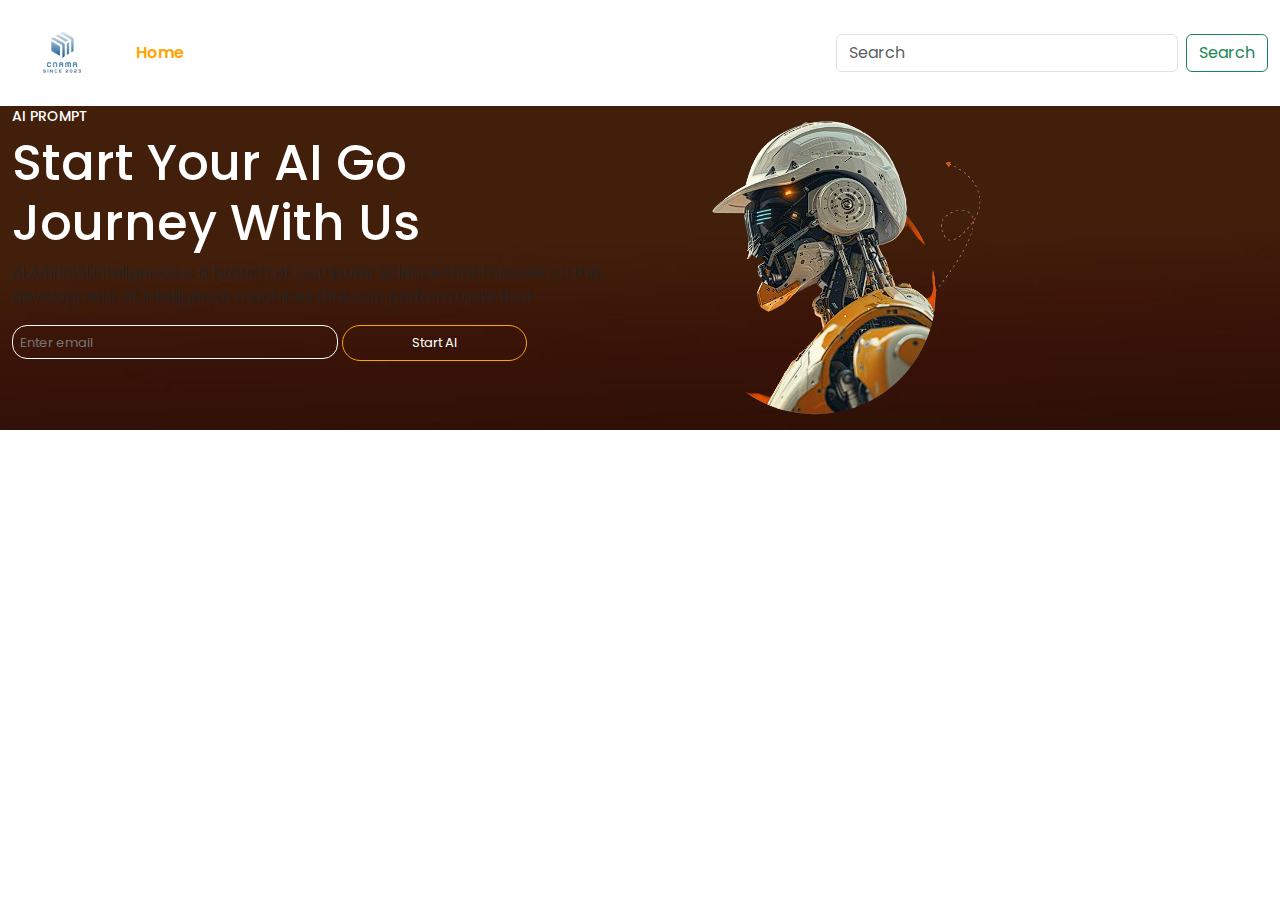
<file: copy.html>
<!doctype html>
<html lang="en">

    <head>
        <meta charset="utf-8">
        <meta name="viewport" content="width=device-width, initial-scale=1">
        <title>Bootstrap demo</title>
        <link href="https://cdn.jsdelivr.net/npm/bootstrap@5.3.3/dist/css/bootstrap.min.css" rel="stylesheet"
            integrity="sha384-QWTKZyjpPEjISv5WaRU9OFeRpok6YctnYmDr5pNlyT2bRjXh0JMhjY6hW+ALEwIH" crossorigin="anonymous">

        <!-- font link  -->
        <link rel="preconnect" href="https://fonts.googleapis.com">
        <link rel="preconnect" href="https://fonts.gstatic.com" crossorigin>
        <link href="https://fonts.googleapis.com/css2?family=Poppins:wght@300&display=swap" rel="stylesheet">
        <link rel="stylesheet" href="https://cdn.jsdelivr.net/npm/bootstrap-icons@1.11.3/font/bootstrap-icons.min.css">
        <link rel="stylesheet" href="index.css">

    </head>

    <body>
        <nav class="navbar navbar-expand-lg ">
            <div class="container-fluid">
                <a class="navbar-brand" href="#">
                    <!-- <img src="moritz-mentges-5MlBMYDsGBY-unsplash.jpg" alt="Bootstrap" width="50" height="50"> -->
                    <img src="cnama-removebg-preview.png" alt="Bootstrap" width="100" height="80">

                </a>
                <button class="navbar-toggler" type="button" data-bs-toggle="collapse"
                    data-bs-target="#navbarSupportedContent" aria-controls="navbarSupportedContent"
                    aria-expanded="false" aria-label="Toggle navigation">
                    <span class="navbar-toggler-icon"></span>
                </button>
                <div class="collapse navbar-collapse" id="navbarSupportedContent">
                    <ul class="navbar-nav me-auto mb-2 mb-lg-0 Pnavbar">
                        <li class="nav-item">
                            <a style="color: orange;" class="nav-link active" aria-current="page" href="#">Home</a>
                        </li>
                        <li class="nav-item">
                            <a class="nav-link" href="#">About us</a>
                        </li>
                        <li class="nav-item">
                            <a class="nav-link" href="#">Services</a>
                        </li>
                        <li class="nav-item">
                            <a class="nav-link" href="#">Projects</a>
                        </li>
                        <li class="nav-item">
                            <a class="nav-link" href="#">Blog</a>
                        </li>
                        <li class="nav-item">
                            <a class="nav-link" href="#">Contact</a>
                        </li>

                    </ul>
                    <form class="d-flex" role="search">
                        <input class="form-control me-2" type="search" placeholder="Search" aria-label="Search">
                        <button class="btn btn-outline-success" type="submit">Search</button>
                    </form>
                </div>
            </div>
        </nav>
        <section id="home">
            <div class="homeContent container-fluid">
                <div class="row homeHeading">
                    <div class="Homecol col-md">
                        <h6 id="Hhead"><small>AI PROMPT</small></h6>
                        <h2 id="Hheading">Start Your AI Go <br />Journey With Us</h2>
                        <p id="hpara">AI Artificial Inteligence is a branch of Computer Science that focuses on the
                            <br>development of intelligence machines that can perform tasks that
                        </p>
                        <div class="homebtn">
                            <input type="text" id="homesearch" placeholder="Enter email">
                            <input type="button" id="homesearchbtn" value="Start AI">
                        </div>
                    </div>
                    <div class="Homecol2 col-md">
                        <img id="homeimg" class="img-fluid" src="Screenshot_2024-05-24_153607-removebg-preview.png"
                            alt="">
                    </div>
                </div>
            </div>

            <!-- <h2 id="Homeheadingmain" class="container">Advanced Machine Learning<br>Techniques AI</h2>
            <div class="containerHomeHeadingmain">
                <div class="row container-fluid">
                    <div class="col-md    homemaincontent container-fluid">
                        <h3 class="homecontentheading">Artifacia Sensitivo</h3>
                        <p>AI Artificial Intelligence is a branch of computer science that focuses on the development of
                            intelligent machines</p>
                        <button id="homecontentbtn" value="Read More">Read More</button>
                    </div>
                    <div class="col-md homemaincontent container-fluid">
                        <h3 class="homecontentheading">Artifacia Sensitivo</h3>
                        <p>AI Artificial Intelligence is a branch of computer science that focuses on the development of
                            intelligent machines</p>
                        <button id="homecontentbtn" value="Read More">Read More</button>
                    </div>
                    <div class="col-md homemaincontent container-fluid">
                        <h3 class="homecontentheading">Artifacia Sensitivo</h3>
                        <p>AI Artificial Intelligence is a branch of computer science that focuses on the development of
                            intelligent machines</p>
                        <button id="homecontentbtn" value="Read More">Read More</button>
                    </div>
                </div>
            </div>

            <div class="container imgcontainer">
                <!-- <img src="anime.png" class="img-fluid mainimg" alt="..."> -->
                <!-- <img src="anime.png" class="rounded mx-auto d-block mainimg" alt="...">
            </div>
        </section>
        <section id="about" class="container-fluid">
            <div class="container aboutcontainer">
                <div class="row">
                    <div class="col-md-3 aboutcol">
                        <div class="row">
                            <div class="col"> <img id="aboutimg1" src="images-removebg-preview.png" class="img-fluid"
                                    alt="..."></div>
                            <div class="col">
                                <h4 id="aboutcolheading" style="font-weight: 700;">400 <span
                                        style="color: orangered; font-weight: 800; margin-left: -6px;">+</span></h4>
                                <h6 style="font-weight: 400; font-size:11px">Team Member</h6>
                            </div>
                        </div>
                    </div>
                    <div class="col-md-3 aboutcol">
                        <div class="row">
                            <div class="col"> <img id="aboutimg2" src="images-removebg-preview.png" "
                                    class=" img-fluid" alt="..."></div>
                            <div class="col">
                                <h4 id="aboutcolheading" style="font-weight: 700;">80<span style="color: orangered; font-weight: 800;
                                        ">k+</span></h4>
                                <h6 style="font-weight: 400; font-size:11px">Client Review</h6>
                            </div>
                        </div>
                    </div>
                    <div class="col-md-3 aboutcol">
                        <div class="row">
                            <div class="col"> <img id="aboutimg3" src="comppro-removebg-preview.png" class="img-fluid"
                                    alt="..."></div>
                            <div class="col">
                                <h4 id="aboutcolheading" style="font-weight: 700;">10 <span style="color: orangered; font-weight: 800; margin-left:-6px;
                                        ">k+</span></h4>
                                <h6 style="font-weight: 400; font-size:11px">Complete Project</h6>
                            </div>
                        </div>
                    </div>
                    <div class="col-md-3 aboutcol">
                        <div class="row">
                            <div class="col"> <img id="aboutimg4" src="images-removebg-preview.png" class="img-fluid"
                                    alt="..."></div>
                            <div class="col">
                                <h4 id="aboutcolheading" style="font-weight: 700;">40 <span style="color: orangered; font-weight: 800;margin-left:-6px;
                                        ">k+</span></h4>
                                <h6 style="font-weight: 400; font-size:11px">Winning Awards</h6>
                            </div>
                        </div>
                    </div>
                </div>
            </div>
        </section>
        <section class="services container-fluid">
            <h2 id="servivcesHeading" class="text-center">Revolutionizing Patient <br> Care AI Applications </h2>
            <div class="container servicescontainer">
                <div class="row" id="servicesrow">
                    <div class="col-md servicescolum">
                        <div class="row" id="">
                            <h6 id="serviceinnersheading">AI in Education <i style="color: orangered;
                                margin-left: 64%;" class="bi bi-arrow-right"></i> </h6>
                        </div>
                        <div class="row">
                            <h6 id="serviceinnersheading">AI in Retail <i style="    color: orangered;
                                margin-left: 73%;" class="bi bi-arrow-right"></i> </h6>
                        </div>
                        <div class="row">
                            <h6 id="serviceinnersheading">AI Driven Personalization <i style="color: orangered;
                                margin-left: 44%;" class="bi bi-arrow-right"></i> </h6>
                        </div>
                        <div class="row">
                            <h6 id="serviceinnersheading">AI for Social Good<i style="color: orangered;
                                margin-left: 58%;" class="bi bi-arrow-right"></i></h6>
                        </div>
                        <div class="row">
                            <h6 id="serviceinnersheading">The Evolution of AI<i style="color: orangered;
                                margin-left: 57%;" class="bi bi-arrow-right"></i></h6>
                        </div>
                        <div class="row servicespara">
                            <p style="      color: white; font-size: 12px; width: 82%; text-align: justify;">focuses on
                                the development of intelligent AI Artificial Intelligence is a branch of computer
                                science that focuses on the development of intelligent machines that machines that can
                                perform tasks that typically require human intelligence. This includes learning</p>
                        </div>
                    </div>
                    <div class="col-md">
                        <img src="brain.jpg" id="servicesimg" alt="" class="img-fluid">
                    </div>
                </div>
            </div>
            <div class="container servicessecondcont">
                <h2 id="servivcesHeadingsecond"class="text-center">Understanding Neural <br> Network Theory </h2>
            </div>
        </section>

        <section id="imgoverlap">
            <img src="imae" alt="" class="img-fluid">
        </section> 
 -->











        <script src="https://cdn.jsdelivr.net/npm/bootstrap@5.3.3/dist/js/bootstrap.bundle.min.js"
            integrity="sha384-YvpcrYf0tY3lHB60NNkmXc5s9fDVZLESaAA55NDzOxhy9GkcIdslK1eN7N6jIeHz"
            crossorigin="anonymous"></script>
    </body>

</html>
</file>
<file: index.css>
body {
        font-family: "Poppins", sans-serif;
        font-weight: 300;
        font-style: normal;
    }

      .navbar-toggler{
        background-color: white;
        color: orange;
      }
     
      
    
     .navbar{
        z-index: 2;
     }
/* .Pnavbar{
    margin-left: 300px;
} */
.nav-link{
    font-weight: 600;
    color: white;
}
.nav-link:active{
color: orange;
}
.nav-link:hover{
    color :orange;
}
.active{
    color: orange;
}


/* .bg-body-tertiary {
    --bs-bg-opacity: none;
    background-color: rgba(248,249,250, none) !important;
} */

#home{

    width: 100%;
    /* height: 1300px; */
    /* height: 195vh; */
    background: url("natural-color-gradient.jpg");
    background-repeat: no-repeat;
    background-size: cover;
    
}

.homecontentcol1 {
    padding-left: 10%;
}

#homecontentcol1heading1{
    color:white;
}



.homecontentcol2{
    padding-left: 10%;
}


#Hhead{
    color: white;
}
#Hheading{
    font-size:50px;
    color: white;
}
/* .homecontent{
     
        /* position: relative;
        top: 21%; */

        /* position: relative;
        top: 135px; */
        /* margin-top: 2px;
} */


/* .homeHeading{
    position: absolute;
    top: 15%;
    left:8%;
z-index: 1;
} */
 
/* #homeimg{
    position: absolute;
    top: -3%;
    right: 10%;
}

.Homecol {
    height: 340px;
    flex: 1 0 0%;
    width: 557px;
}
.Homecol2 {
    height: 340px;
    flex: 1 0 0%;
    width: 557px;
} */

/* #hpara {
    color: white;
    width: 100%;
    font-size: 13px;

} */
#homesearch{
    border:1px solid white; 
    background-color:transparent;
    border-radius: 15px;
    color: white;
    padding: 4px;
  }

  #homesearch::placeholder{
    font-size: 13px;
    padding-left: 3px;
  }
  #homesearchbtn{
    border: 1px solid orange;
    background-color: transparent;
    color: white;
    padding: 7px;
    border-radius: 18px;
    font-size: 13px;
    width: 30%;
}
  #homesearchbtn:hover{
   background-color: rgb(255, 166, 0);
   color: white;
}

#Homeheadingmain{
    text-align: center; color: white; 
    margin-top: 35px;
   margin-bottom: 35px;

    /* position: relative; top: 60%;font-weight: 900; */
 }




.homemaincontent{
    background-color: rgb(37, 37, 37);
    color: white;
    margin: 20px;
    padding: 24px 13px 24px;
    border-radius:18px;
}

.homecontentheading{
    /* font-size: 18px; */
    /* margin-top: 19px; */
    font-weight: 700;
    letter-spacing: 1px;
    color: white;
    font-size: 17px;
}
.homecontinnerp{
    color: #c3c3c3;
    font-size: 11px;
}


.homemaincontent p{
    font-size: 13px;
    text-align: justify;
    width: 85%;
}
#homecontentbtn{
    background-color: transparent;
    border-radius: 12px;
    width: 35%;
    padding: 3px;
    font-size: 13px;
    border: 1px solid orange;
    color: white;
}
#homecontentbtn:hover{
    background-color: rgb(157, 103, 2);
}

.imgcontainer{
    position: absolute;
    top: 92%;
    left: 10%;
    width: 80%;
}
.mainimg{
    /* position: relative;*/
        margin-top: 70px;
}




/* current  */
.homecontainer{
    background-color: rgb(37, 37, 37); border-radius: 12px;  padding:40px;margin: 16px 0px; 
}


.homeimgcontainer{
    position: relative;
    top: 100px;
}


/* Second section */


#about {
  
    background-color: #222121;
    padding-top: 180px;

}

/* .aboutcontainer {
    position: relative;
    top: 58%;
    height: 35%;
} */

.aboutcol{
    color: white ;
}

#aboutcolspan{
    color: orangered; font-weight: 800;
}
.aboutcontainercol{
    padding-left: 55px;
}

#aboutimg{
    max-height: 55px;
}

.aboutcolheading{
    font-weight: 700; color: white;
}
.aboutcolheading2{
   font-weight: 400; font-size:11px; color:white;
}

.aboutcontainer {
    padding-bottom: 60px;
}


/* 
#aboutimg1{
    position:absolute; display: inline; height: 52px; width: 51px; left: 8%;
}
#aboutimg2{
    position:absolute; display: inline; height: 52px; width: 51px; left: 83%
}
#aboutimg3{
    position:absolute; display: inline; height: 52px; width: 51px; left: 59%;
}
#aboutimg4{
    position:absolute; display: inline; height: 52px; width: 51px; left: 83%
} */



/* Services Section  */

.services{
    /* position: absolute;
    top: 297%;
    height: 135%; */
    background-color: rgb(21, 21, 21);
    padding-top: 1px;
    padding-bottom: 65px;

}


#servivcesHeading {
    color: white;
    font-weight: 900;
    margin: 40px 0px;
}

/* .servicescontainer {
    position: absolute;
    left: 4%;
    height: 45%;
} */

#serviceinnersheading {
    border-bottom: 1px solid orange;
    color: white;
    padding-bottom: 12px;

}
.servicesinnercol{
    margin-left: -47px;
}

.servicescolicon{
    color: orangered;
}
#servicesparainner{
    color: white; font-size: 12px; text-align: justify;
}




/* .servicescolum{
    margin-left: 10%;
} */

/* #servicesimg{
    height: 80%;    border-radius: 5%;    width: 80%;
} */


/* .servicessecondcont{
    position: absolute;
    top: 75%;
}
*/
 #servivcesHeadingsecond{

    color: white;
    font-weight: 900;
    margin: 60px 0px 18px 0px;
    /* font-size: 170%; */
} 

.servicesecondpara{
    color: white;
    font-weight: 200;
    font-size: 12px;
    margin-bottom: 35px;
}

.servicescontainerheading{
    color: white;
    font-weight: 900;
}
.servicescontainerpara{
    /* color: white; */
    font-weight: 100;
    text-align: justify;
    font-size: 11px;
    color: #c3c3c3;
}

.servicescontainerpara2{
    color: white;
    font-weight: 700;
    font-size: 11px;
    display: inline-block;
    margin-right: 7px;
}

.servicescolcontainer{
    background-color: #1a1a1a;
    /* border: 1px solid orangered;*/
    border-radius: 12px; 
    -webkit-box-shadow: 0px 1px 1px 1px rgba(255,69,0,1);
-moz-box-shadow: 0px 1px 1px 1px rgba(255,69,0,1);
box-shadow: 0px 1px 1px 1px rgba(255,69,0,1);
    padding: 20px;
    
}

.servicescolconticon{
    color: orangered;
    font-size: 12px;
}

.servicesthirdcontainer{
    margin-top: 70px;
}
.servicesectionthird{
    padding-top: 60px;
}
.servicescontainerthirdpara{
    /* color: white; */
    font-weight: 100;
    text-align: justify;
    font-size: 11px;
    color: #c3c3c3;
    /* width: 410px; */
}
.servicescontainnercol{
    background-color: #1e1e1e;
    border-radius: 10px;
    /* border: 1px solid orangered; */
    padding: 17px 11px 6px 12px;
    /* width: 241px;
    margin-left: -10px; */
    margin-top: 18px;


-webkit-box-shadow: 0px 1px 1px 1px rgba(255,69,0,1);
-moz-box-shadow: 0px 1px 1px 1px rgba(255,69,0,1);
box-shadow: 0px 1px 1px 1px rgba(255,69,0,1);

}

@font-face {
    font-family: 'MyFont'; /* Name you'll use for the font */
    src: url('font/Arialic\ Hollow.ttf'),  /* Modern browsers */
         url('path/to/font.woff') format('woff'); /* Fallback for older browsers */
}

#servicescontinnerpara{
    color: orangered;
    font-family: 'MyFont';
    font-size: 60px;
    font-weight: 700;
}
.servicescontainerthirdinnerpara{
    font-weight: 100;
    text-align: justify;
    font-size: 11px;
    color: #c3c3c3;
    /* width: 210px; */
}

.servicesthirdcontheading{
    color: white;
    font-weight: 900;
}




/* blogs section  */

#blogs{
    background-color: #222121;
    padding-top:50px ;

}


#blogsecmainheading{

   color: white;
    font-weight: 900;
    /* margin: 60px 0px 18px 0px; */
    /* font-size: 170%; */
    margin-bottom: 15px;
} 

.blogmainpara{
    color: white;
    font-weight: 200;
    font-size: 12px;
    padding-bottom: 35px;
}

.blogsfirstcontainer1{
    background-color: #1e1e1e;
    border-radius: 10px;
    -webkit-box-shadow: 0px 1px 1px 1px rgba(255,69,0,1);
-moz-box-shadow: 0px 1px 1px 1px rgba(255,69,0,1);
box-shadow: 0px 1px 1px 1px rgba(255,69,0,1);
padding: 6px 6px 28px 6px;

}
.blogsfirstcontainer2{
    background-color: #1e1e1e;
    border-radius: 10px;
    -webkit-box-shadow: 0px 1px 1px 1px rgba(255,69,0,1);
-moz-box-shadow: 0px 1px 1px 1px rgba(255,69,0,1);
box-shadow: 0px 1px 1px 1px rgba(255,69,0,1);
padding: 6px 6px 28px 6px;

}

.blogicon{
    color: orangered;
    font-size: 75px;
}

.blogicon2{
    color: orangered;
    font-size: 75px;
    /* position: relative;
    left: 470px; */
}


.bloginnerimg{
    border-radius: 50%;
    height: 65px;
    width: 65px;
    margin: 20px;
}

.bloginnerheading {
    color: white;
    font-weight: 900;
    display: inline-block;
}
.blogcontinnerpara{
    color: white;
    position: relative;
    top: -46px;
    left: 109px;
    font-size: 11px;
    font-weight: 100;
}


.bloginnerpara {
    color: #b7b5b5;
    font-weight: 100;
    padding-left: 21px;
}
#blogcont{
    padding-bottom: 30px;
    border-bottom: 2px solid gray;
    margin-bottom: 60px;

}

#bloginnercont{
    margin-top: 50px;
    margin-bottom: 50px;
}

#blogsecmainheading2{

    color: white;
     font-weight: 900;
     /* margin: 60px 0px 18px 0px; */
     /* font-size: 170%; */
     margin-bottom: 15px;
 } 
 

.blogbtn{
    /* padding: 5px; */
    color: white;
    font-size: 13px;
    background-color: orangered;
    border-radius: 46px;
    width: 100px;
}

.bloginnerheading{
    color: white;
    font-weight: 900;
    padding-left: 15px;
}

.bloginnercolimg {
    width: 100%;
    margin-bottom: 15px;
}


.blogcontainer {
    background-color: #1e1e1e;
    border-radius: 10px;
    -webkit-box-shadow: 0px 1px 1px 1px rgba(255, 69, 0, 1);
    -moz-box-shadow: 0px 1px 1px 1px rgba(255, 69, 0, 1);
    box-shadow: 0px 1px 1px 1px rgba(255, 69, 0, 1);
    padding-bottom: 5px;
}

.bloginnerp{
    margin-top: -8px;
    color: white;
    font-size: 12px;
    font-weight: 100;
    padding-left: 15px;
}

#blogcolimg{
    border-radius: 10px;
}

#blogsecondcontainer{
    background-color: rgb(21, 21, 21);
    padding-top: 80px;
    padding-bottom: 80px;
}

.blogsecondcontcol{
    padding-right: 100px;
    padding-left: 5px;
    padding-top: 65px;
}
.blogcolinnerdiv{
    color: white;
    font-size: 14px;
    background-color: #222121;
    padding: 10px;
    border-radius: 12px;
    margin: 12px 0px;
}
.blogcolinnerpara{
    margin-bottom: 0;   
}

.blogcolinnericon{
    color: orangered;
    
}

.blogcolcont{
    height: 50px;
    width: 80px;
    padding: 12px 12px;
    margin: 12px;
}

#blogfourthcont{
    background-color: rgb(21, 21, 21);
    padding: 50px 0px 20px;
}

.blogcontainerheading{
    
        color: white;
        font-weight: 900;
        padding-left: 10px;
    }

    .blogcontainerpara2 {
        color: white;
        font-weight: 700;
        font-size: 11px;
        display: inline-block;
        margin-right: 7px;
        padding-left: 10px;
    }
    .blogcolconticon {
        color: orangered;
        font-size: 12px;
    }

    #footer{
        background-color: #222121;
        padding: 55px 85px 55px 85px;
    }
    .footerinnercolcont {
        padding-right: 135px;
    }

 .footerinnerheading{
    color: white;
    display: inline-block;
    font-weight: 900;
    padding-left: 0px;
    font-size: 22px;
 }

 .footerinnerimg{
    width: 45px;
    height: 45px;
 }

 .footerinnerpara{
    color: #b7b5b5;
    font-size: 12px;
 }

 .footericon{
    color: white;
    font-size: 20px;
    padding-right: 20px;
 }

  .footerco2innercont{

  }

  .footercol2innerhead{
    color: white;
    font-weight: 900;
    font-size: 18px;
    letter-spacing: 1px;
  }
  .footcol2innerp{
    font-size: 12px;
    color: #b7b5b5;
  }
  .footcol3p{
    font-size: 12px;
    color: #b7b5b5;
  }

  .footcol3icon{
    color: orangered;
    font-size: 14px;
    padding-right: 10px;
  }


   




@media (max-width: 576px) {
    body{
        overflow-x: hidden;
    }
 
          #homeimg {
        top: 70%;
        left: 0%;
    }
     #home {
        /* height: 260%;
        width: 100%; */
            /* margin-top: -390px; */
    } 
    .Homecol {
        position: absolute;
        top: 3%;
        left: 0%;
    }
    .homeHeading {
        position: absolute;
        top: 6%;
        left: 3%;
    }

    #Hheading{
        font-size: 42px;
    }

    #navbarSupportedContent{
        background-color: rgb(51, 49, 49);
        opacity: 0.9;  
      }
      #hpara {
        color: white;
        width: 100%;
        font-size: 9px;
    }
   

    
    /* #Homeheadingmain{
        top: 44%;
    } */
    
    /* .homemaincontent{
        margin-left: 10px;
    } */
    .homemaincontent {
        margin-left: 3%;
    }
    
    .containerHomeHeadingmain{
        top: 50%;
    }
    .imgcontainer {
        top: 94%;
        left: 1%;
    }

    .homeimgcontainer {
        position: relative;
        top: 50px;
    }

    /* .mainimg {
     height: 304px;
    width: 825px;
    } */

    
/* about section  */
 

    .aboutcontainercol{
        padding-left:0px;
    }

    #aboutimg{
        max-height: 93px;
    }
    
    .aboutcolheading{
        font-weight: 700;
        color: white;
        font-size: 75px;
    }
    .aboutcolheading2{
        font-weight: 400;
        font-size: 22px;
        color: white;
    }

  /* services   */
  /* .servicescontainerheading {
    text-align: center;
} */
 .servicescolcontainer{
    margin-bottom: 30px;
 }

  /* blog section   */
  .blogsfirstcontainer1{
    margin-bottom: 20px;
}

.blogsecondcontcol {
    padding-right: 0px; 
    padding-left: 0px;
    padding-top: 65px;
}

.blogcolcont{
    height: 50px;
    width: 80px;
    padding: 12px 12px;
    margin: 0px;
}
    

        /* blog section  */
        .blogcontainer{
            margin-bottom: 30px;
        }
        #blogsecmainheading2{
            text-align: center;
        }

        .bloginnercol2cont{
            text-align: center;
        }



        #blogsecmainheading2 {
        text-align: center;
        }
        .blogsecondcol2{
            text-align: center;
        }

        /* .servicescontainerthirdpara {
            text-align: center;
        } */


        /* footer  */
        #footer {
            background-color: #222121;
            /* padding: 55px 70px 55px 85px; */
            padding-top: 50px;
            padding-left: 30px;
            padding-right: 30px;
            padding-bottom: 50px;
        }
        .footerinnercolcont{
            margin-bottom: 35px;
            text-align: center;
            padding-right: 0px;
        }
        .footercol2cont{
            margin-bottom: 35px;
            text-align: center;
        }
        .footercol3cont{
            text-align: center;
        }
        
}
</file>
